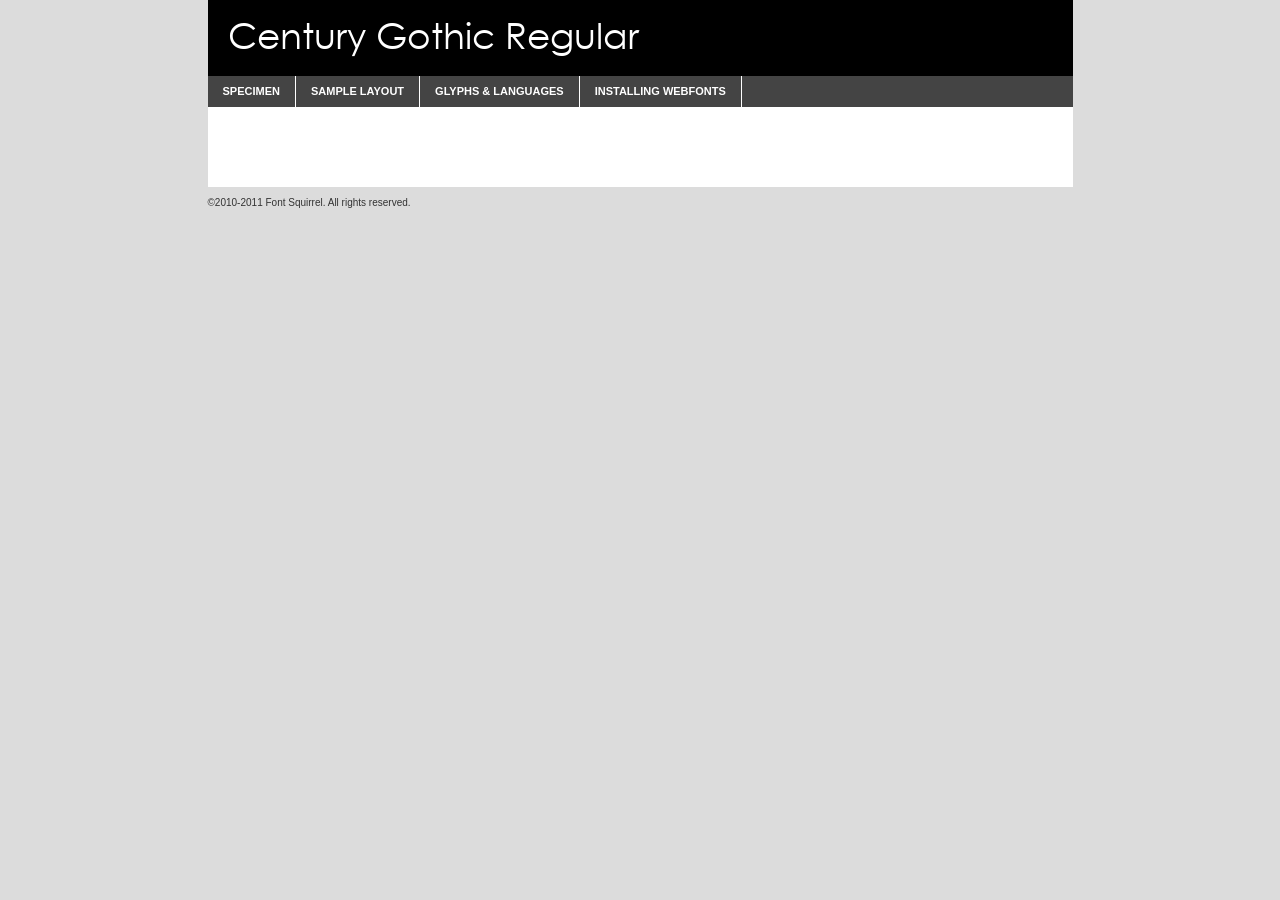
<file: fonts/century_gothic/century_gothic-demo.html>
<!DOCTYPE html PUBLIC "-//W3C//DTD XHTML 1.0 Transitional//EN"
	"http://www.w3.org/TR/xhtml1/DTD/xhtml1-transitional.dtd">

<html xmlns="http://www.w3.org/1999/xhtml" xml:lang="en" lang="en">
<head>
	<meta http-equiv="Content-Type" content="text/html; charset=utf-8" />
	<script src="http://ajax.googleapis.com/ajax/libs/jquery/1.7.2/jquery.min.js" type="text/javascript" charset="utf-8"></script>
	<script src="specimen_files/easytabs.js" type="text/javascript" charset="utf-8"></script>
	<link rel="stylesheet" href="specimen_files/specimen_stylesheet.css" type="text/css" charset="utf-8" />
	<link rel="stylesheet" href="stylesheet.css" type="text/css" charset="utf-8" />

	<style type="text/css">
					body{
				font-family: 'century_gothicregular';
							}
		</style>

	<title>Century Gothic Regular Specimen</title>
	
	
	<script type="text/javascript" charset="utf-8">
		$(document).ready(function() {
			$('#container').easyTabs({defaultContent:1});
		});
	</script>
</head>

<body>
<div id="container">
	<div id="header">
		Century Gothic Regular	</div>
	<ul class="tabs">
		<li><a href="#specimen">Specimen</a></li>
		<li><a href="#layout">Sample Layout</a></li>
				<li><a href="#glyphs">Glyphs &amp; Languages</a></li>
		<li><a href="#installing">Installing Webfonts</a></li>
		
	</ul>
	
	<div id="main_content">

		
			<div id="specimen">
		
				<div class="section">
					<div class="grid12 firstcol">
						<div class="huge">AaBb</div>
					</div>
				</div>
		
				<div class="section">
					<div class="glyph_range">A&#x200B;B&#x200b;C&#x200b;D&#x200b;E&#x200b;F&#x200b;G&#x200b;H&#x200b;I&#x200b;J&#x200b;K&#x200b;L&#x200b;M&#x200b;N&#x200b;O&#x200b;P&#x200b;Q&#x200b;R&#x200b;S&#x200b;T&#x200b;U&#x200b;V&#x200b;W&#x200b;X&#x200b;Y&#x200b;Z&#x200b;a&#x200b;b&#x200b;c&#x200b;d&#x200b;e&#x200b;f&#x200b;g&#x200b;h&#x200b;i&#x200b;j&#x200b;k&#x200b;l&#x200b;m&#x200b;n&#x200b;o&#x200b;p&#x200b;q&#x200b;r&#x200b;s&#x200b;t&#x200b;u&#x200b;v&#x200b;w&#x200b;x&#x200b;y&#x200b;z&#x200b;1&#x200b;2&#x200b;3&#x200b;4&#x200b;5&#x200b;6&#x200b;7&#x200b;8&#x200b;9&#x200b;0&#x200b;&amp;&#x200b;.&#x200b;,&#x200b;?&#x200b;!&#x200b;&#64;&#x200b;(&#x200b;)&#x200b;#&#x200b;$&#x200b;%&#x200b;*&#x200b;+&#x200b;-&#x200b;=&#x200b;:&#x200b;;</div>
				</div>
				<div class="section">
					<div class="grid12 firstcol">
						<table class="sample_table">
							<tr><td>10</td><td class="size10">abcdefghijklmnopqrstuvwxyzABCDEFGHIJKLMNOPQRSTUVWXYZ0123456789abcdefghijklmnopqrstuvwxyzABCDEFGHIJKLMNOPQRSTUVWXYZ0123456789abcdefghijklmnopqrstuvwxyzABCDEFGHIJKLMNOPQRSTUVWXYZ</td></tr>
							<tr><td>11</td><td class="size11">abcdefghijklmnopqrstuvwxyzABCDEFGHIJKLMNOPQRSTUVWXYZ0123456789abcdefghijklmnopqrstuvwxyzABCDEFGHIJKLMNOPQRSTUVWXYZ0123456789abcdefghijklmnopqrstuvwxyzABCDEFGHIJKLMNOPQRSTUVWXYZ</td></tr>
							<tr><td>12</td><td class="size12">abcdefghijklmnopqrstuvwxyzABCDEFGHIJKLMNOPQRSTUVWXYZ0123456789abcdefghijklmnopqrstuvwxyzABCDEFGHIJKLMNOPQRSTUVWXYZ0123456789abcdefghijklmnopqrstuvwxyzABCDEFGHIJKLMNOPQRSTUVWXYZ</td></tr>
							<tr><td>13</td><td class="size13">abcdefghijklmnopqrstuvwxyzABCDEFGHIJKLMNOPQRSTUVWXYZ0123456789abcdefghijklmnopqrstuvwxyzABCDEFGHIJKLMNOPQRSTUVWXYZ0123456789abcdefghijklmnopqrstuvwxyzABCDEFGHIJKLMNOPQRSTUVWXYZ</td></tr>
							<tr><td>14</td><td class="size14">abcdefghijklmnopqrstuvwxyzABCDEFGHIJKLMNOPQRSTUVWXYZ0123456789abcdefghijklmnopqrstuvwxyzABCDEFGHIJKLMNOPQRSTUVWXYZ0123456789abcdefghijklmnopqrstuvwxyzABCDEFGHIJKLMNOPQRSTUVWXYZ</td></tr>
							<tr><td>16</td><td class="size16">abcdefghijklmnopqrstuvwxyzABCDEFGHIJKLMNOPQRSTUVWXYZ0123456789abcdefghijklmnopqrstuvwxyzABCDEFGHIJKLMNOPQRSTUVWXYZ</td></tr>
							<tr><td>18</td><td class="size18">abcdefghijklmnopqrstuvwxyzABCDEFGHIJKLMNOPQRSTUVWXYZ0123456789abcdefghijklmnopqrstuvwxyzABCDEFGHIJKLMNOPQRSTUVWXYZ</td></tr>
							<tr><td>20</td><td class="size20">abcdefghijklmnopqrstuvwxyzABCDEFGHIJKLMNOPQRSTUVWXYZ0123456789abcdefghijklmnopqrstuvwxyzABCDEFGHIJKLMNOPQRSTUVWXYZ</td></tr>
							<tr><td>24</td><td class="size24">abcdefghijklmnopqrstuvwxyzABCDEFGHIJKLMNOPQRSTUVWXYZ0123456789abcdefghijklmnopqrstuvwxyzABCDEFGHIJKLMNOPQRSTUVWXYZ</td></tr>
							<tr><td>30</td><td class="size30">abcdefghijklmnopqrstuvwxyzABCDEFGHIJKLMNOPQRSTUVWXYZ0123456789abcdefghijklmnopqrstuvwxyzABCDEFGHIJKLMNOPQRSTUVWXYZ</td></tr>
							<tr><td>36</td><td class="size36">abcdefghijklmnopqrstuvwxyzABCDEFGHIJKLMNOPQRSTUVWXYZ0123456789abcdefghijklmnopqrstuvwxyzABCDEFGHIJKLMNOPQRSTUVWXYZ</td></tr>
							<tr><td>48</td><td class="size48">abcdefghijklmnopqrstuvwxyzABCDEFGHIJKLMNOPQRSTUVWXYZ0123456789abcdefghijklmnopqrstuvwxyzABCDEFGHIJKLMNOPQRSTUVWXYZ</td></tr>
							<tr><td>60</td><td class="size60">abcdefghijklmnopqrstuvwxyzABCDEFGHIJKLMNOPQRSTUVWXYZ0123456789abcdefghijklmnopqrstuvwxyzABCDEFGHIJKLMNOPQRSTUVWXYZ</td></tr>
							<tr><td>72</td><td class="size72">abcdefghijklmnopqrstuvwxyzABCDEFGHIJKLMNOPQRSTUVWXYZ0123456789abcdefghijklmnopqrstuvwxyzABCDEFGHIJKLMNOPQRSTUVWXYZ</td></tr>
							<tr><td>90</td><td class="size90">abcdefghijklmnopqrstuvwxyzABCDEFGHIJKLMNOPQRSTUVWXYZ0123456789abcdefghijklmnopqrstuvwxyzABCDEFGHIJKLMNOPQRSTUVWXYZ</td></tr>
						</table>
				
					</div>
			
				</div>
		
		
		
								<div class="section" id="bodycomparison">


										<div id="xheight">
				<div class="fontbody">&#x25FC;&#x25FC;&#x25FC;&#x25FC;&#x25FC;&#x25FC;&#x25FC;&#x25FC;&#x25FC;&#x25FC;&#x25FC;&#x25FC;&#x25FC;&#x25FC;&#x25FC;&#x25FC;&#x25FC;&#x25FC;&#x25FC;&#x25FC;&#x25FC;&#x25FC;&#x25FC;&#x25FC;&#x25FC;&#x25FC;&#x25FC;&#x25FC;&#x25FC;&#x25FC;&#x25FC;&#x25FC;&#x25FC;&#x25FC;&#x25FC;&#x25FC;&#x25FC;&#x25FC;&#x25FC;&#x25FC;&#x25FC;&#x25FC;&#x25FC;&#x25FC;&#x25FC;&#x25FC;&#x25FC;&#x25FC;&#x25FC;&#x25FC;&#x25FC;&#x25FC;&#x25FC;&#x25FC;&#x25FC;&#x25FC;&#x25FC;&#x25FC;&#x25FC;&#x25FC;&#x25FC;&#x25FC;&#x25FC;&#x25FC;&#x25FC;&#x25FC;&#x25FC;&#x25FC;&#x25FC;&#x25FC;&#x25FC;&#x25FC;&#x25FC;&#x25FC;&#x25FC;&#x25FC;&#x25FC;&#x25FC;&#x25FC;&#x25FC;&#x25FC;&#x25FC;&#x25FC;&#x25FC;&#x25FC;&#x25FC;&#x25FC;&#x25FC;&#x25FC;&#x25FC;&#x25FC;&#x25FC;&#x25FC;&#x25FC;&#x25FC;&#x25FC;&#x25FC;&#x25FC;&#x25FC;body</div><div class="arialbody">body</div><div class="verdanabody">body</div><div class="georgiabody">body</div></div>
										<div class="fontbody" style="z-index:1">
											body<span>Century Gothic Regular</span>
										</div>
										<div class="arialbody" style="z-index:1">
											body<span>Arial</span>
										</div>
										<div class="verdanabody" style="z-index:1">
											body<span>Verdana</span>
										</div>
										<div class="georgiabody" style="z-index:1">
											body<span>Georgia</span>
										</div>



								</div>
		
		
				<div class="section psample psample_row1" id="">
					
					<div class="grid2 firstcol">
						<p class="size10"><span>10.</span>Aenean lacinia bibendum nulla sed consectetur. Fusce dapibus, tellus ac cursus commodo, tortor mauris condimentum nibh, ut fermentum massa justo sit amet risus. Nullam id dolor id nibh ultricies vehicula ut id elit. Cum sociis natoque penatibus et magnis dis parturient montes, nascetur ridiculus mus. Nulla vitae elit libero, a pharetra augue.</p>
			
					</div>
					<div class="grid3">
						<p class="size11"><span>11.</span>Aenean lacinia bibendum nulla sed consectetur. Fusce dapibus, tellus ac cursus commodo, tortor mauris condimentum nibh, ut fermentum massa justo sit amet risus. Nullam id dolor id nibh ultricies vehicula ut id elit. Cum sociis natoque penatibus et magnis dis parturient montes, nascetur ridiculus mus. Nulla vitae elit libero, a pharetra augue.</p>
			
					</div>
					<div class="grid3">
						<p class="size12"><span>12.</span>Aenean lacinia bibendum nulla sed consectetur. Fusce dapibus, tellus ac cursus commodo, tortor mauris condimentum nibh, ut fermentum massa justo sit amet risus. Nullam id dolor id nibh ultricies vehicula ut id elit. Cum sociis natoque penatibus et magnis dis parturient montes, nascetur ridiculus mus. Nulla vitae elit libero, a pharetra augue.</p>
			
					</div>
					<div class="grid4">
						<p class="size13"><span>13.</span>Aenean lacinia bibendum nulla sed consectetur. Fusce dapibus, tellus ac cursus commodo, tortor mauris condimentum nibh, ut fermentum massa justo sit amet risus. Nullam id dolor id nibh ultricies vehicula ut id elit. Cum sociis natoque penatibus et magnis dis parturient montes, nascetur ridiculus mus. Nulla vitae elit libero, a pharetra augue.</p>
			
					</div>
					<div class="white_blend"></div>
					
				</div>
				<div class="section psample psample_row2" id="">
					<div class="grid3 firstcol">
						<p class="size14"><span>14.</span>Aenean lacinia bibendum nulla sed consectetur. Fusce dapibus, tellus ac cursus commodo, tortor mauris condimentum nibh, ut fermentum massa justo sit amet risus. Nullam id dolor id nibh ultricies vehicula ut id elit. Cum sociis natoque penatibus et magnis dis parturient montes, nascetur ridiculus mus. Nulla vitae elit libero, a pharetra augue.</p>
			
					</div>
					<div class="grid4">
						<p class="size16"><span>16.</span>Aenean lacinia bibendum nulla sed consectetur. Fusce dapibus, tellus ac cursus commodo, tortor mauris condimentum nibh, ut fermentum massa justo sit amet risus. Nullam id dolor id nibh ultricies vehicula ut id elit. Cum sociis natoque penatibus et magnis dis parturient montes, nascetur ridiculus mus. Nulla vitae elit libero, a pharetra augue.</p>
			
					</div>
					<div class="grid5">
						<p class="size18"><span>18.</span>Aenean lacinia bibendum nulla sed consectetur. Fusce dapibus, tellus ac cursus commodo, tortor mauris condimentum nibh, ut fermentum massa justo sit amet risus. Nullam id dolor id nibh ultricies vehicula ut id elit. Cum sociis natoque penatibus et magnis dis parturient montes, nascetur ridiculus mus. Nulla vitae elit libero, a pharetra augue.</p>
			
					</div>

					<div class="white_blend"></div>

				</div>
				
				<div class="section psample psample_row3" id="">
					<div class="grid5 firstcol">
						<p class="size20"><span>20.</span>Aenean lacinia bibendum nulla sed consectetur. Fusce dapibus, tellus ac cursus commodo, tortor mauris condimentum nibh, ut fermentum massa justo sit amet risus. Nullam id dolor id nibh ultricies vehicula ut id elit. Cum sociis natoque penatibus et magnis dis parturient montes, nascetur ridiculus mus. Nulla vitae elit libero, a pharetra augue.</p>
					</div>
					<div class="grid7">
						<p class="size24"><span>24.</span>Aenean lacinia bibendum nulla sed consectetur. Fusce dapibus, tellus ac cursus commodo, tortor mauris condimentum nibh, ut fermentum massa justo sit amet risus. Nullam id dolor id nibh ultricies vehicula ut id elit. Cum sociis natoque penatibus et magnis dis parturient montes, nascetur ridiculus mus. Nulla vitae elit libero, a pharetra augue.</p>
					</div>
					
					<div class="white_blend"></div>
					
				</div>
				
				<div class="section psample psample_row4" id="">
					<div class="grid12 firstcol">
						<p class="size30"><span>30.</span>Aenean lacinia bibendum nulla sed consectetur. Fusce dapibus, tellus ac cursus commodo, tortor mauris condimentum nibh, ut fermentum massa justo sit amet risus. Nullam id dolor id nibh ultricies vehicula ut id elit. Cum sociis natoque penatibus et magnis dis parturient montes, nascetur ridiculus mus. Nulla vitae elit libero, a pharetra augue.</p>
					</div>
					<div class="white_blend"></div>
					
				</div>
				
				
				
				<div class="section psample psample_row1 fullreverse">
					<div class="grid2 firstcol">
						<p class="size10"><span>10.</span>Aenean lacinia bibendum nulla sed consectetur. Fusce dapibus, tellus ac cursus commodo, tortor mauris condimentum nibh, ut fermentum massa justo sit amet risus. Nullam id dolor id nibh ultricies vehicula ut id elit. Cum sociis natoque penatibus et magnis dis parturient montes, nascetur ridiculus mus. Nulla vitae elit libero, a pharetra augue.</p>
			
					</div>
					<div class="grid3">
						<p class="size11"><span>11.</span>Aenean lacinia bibendum nulla sed consectetur. Fusce dapibus, tellus ac cursus commodo, tortor mauris condimentum nibh, ut fermentum massa justo sit amet risus. Nullam id dolor id nibh ultricies vehicula ut id elit. Cum sociis natoque penatibus et magnis dis parturient montes, nascetur ridiculus mus. Nulla vitae elit libero, a pharetra augue.</p>
			
					</div>
					<div class="grid3">
						<p class="size12"><span>12.</span>Aenean lacinia bibendum nulla sed consectetur. Fusce dapibus, tellus ac cursus commodo, tortor mauris condimentum nibh, ut fermentum massa justo sit amet risus. Nullam id dolor id nibh ultricies vehicula ut id elit. Cum sociis natoque penatibus et magnis dis parturient montes, nascetur ridiculus mus. Nulla vitae elit libero, a pharetra augue.</p>
			
					</div>
					<div class="grid4">
						<p class="size13"><span>13.</span>Aenean lacinia bibendum nulla sed consectetur. Fusce dapibus, tellus ac cursus commodo, tortor mauris condimentum nibh, ut fermentum massa justo sit amet risus. Nullam id dolor id nibh ultricies vehicula ut id elit. Cum sociis natoque penatibus et magnis dis parturient montes, nascetur ridiculus mus. Nulla vitae elit libero, a pharetra augue.</p>
			
					</div>
					<div class="black_blend"></div>
					
				</div>
				
				<div class="section psample psample_row2 fullreverse">
					<div class="grid3 firstcol">
						<p class="size14"><span>14.</span>Aenean lacinia bibendum nulla sed consectetur. Fusce dapibus, tellus ac cursus commodo, tortor mauris condimentum nibh, ut fermentum massa justo sit amet risus. Nullam id dolor id nibh ultricies vehicula ut id elit. Cum sociis natoque penatibus et magnis dis parturient montes, nascetur ridiculus mus. Nulla vitae elit libero, a pharetra augue.</p>
			
					</div>
					<div class="grid4">
						<p class="size16"><span>16.</span>Aenean lacinia bibendum nulla sed consectetur. Fusce dapibus, tellus ac cursus commodo, tortor mauris condimentum nibh, ut fermentum massa justo sit amet risus. Nullam id dolor id nibh ultricies vehicula ut id elit. Cum sociis natoque penatibus et magnis dis parturient montes, nascetur ridiculus mus. Nulla vitae elit libero, a pharetra augue.</p>
			
					</div>
					<div class="grid5">
						<p class="size18"><span>18.</span>Aenean lacinia bibendum nulla sed consectetur. Fusce dapibus, tellus ac cursus commodo, tortor mauris condimentum nibh, ut fermentum massa justo sit amet risus. Nullam id dolor id nibh ultricies vehicula ut id elit. Cum sociis natoque penatibus et magnis dis parturient montes, nascetur ridiculus mus. Nulla vitae elit libero, a pharetra augue.</p>
			
					</div>
					<div class="black_blend"></div>

				</div>
				
				<div class="section psample fullreverse psample_row3" id="">
					<div class="grid5 firstcol">
						<p class="size20"><span>20.</span>Aenean lacinia bibendum nulla sed consectetur. Fusce dapibus, tellus ac cursus commodo, tortor mauris condimentum nibh, ut fermentum massa justo sit amet risus. Nullam id dolor id nibh ultricies vehicula ut id elit. Cum sociis natoque penatibus et magnis dis parturient montes, nascetur ridiculus mus. Nulla vitae elit libero, a pharetra augue.</p>
					</div>
					<div class="grid7">
						<p class="size24"><span>24.</span>Aenean lacinia bibendum nulla sed consectetur. Fusce dapibus, tellus ac cursus commodo, tortor mauris condimentum nibh, ut fermentum massa justo sit amet risus. Nullam id dolor id nibh ultricies vehicula ut id elit. Cum sociis natoque penatibus et magnis dis parturient montes, nascetur ridiculus mus. Nulla vitae elit libero, a pharetra augue.</p>
					</div>
					
					<div class="black_blend"></div>
					
				</div>
				
				<div class="section psample fullreverse psample_row4" id="" style="border-bottom: 20px #000 solid;">
					<div class="grid12 firstcol">
						<p class="size30"><span>30.</span>Aenean lacinia bibendum nulla sed consectetur. Fusce dapibus, tellus ac cursus commodo, tortor mauris condimentum nibh, ut fermentum massa justo sit amet risus. Nullam id dolor id nibh ultricies vehicula ut id elit. Cum sociis natoque penatibus et magnis dis parturient montes, nascetur ridiculus mus. Nulla vitae elit libero, a pharetra augue.</p>
					</div>
					<div class="black_blend"></div>
					
				</div>
				
				
				
				
			</div>
			
			<div id="layout">
				
				<div class="section">
					
					<div class="grid12 firstcol">
						<h1>Lorem Ipsum Dolor</h1>
						<h2>Etiam porta sem malesuada magna mollis euismod</h2>
						
						<p class="byline">By <a href="#link">Aenean Lacinia</a></p>
					</div>
				</div>
				<div class="section">
					<div class="grid8 firstcol">
						<p class="large">Donec sed odio dui. Morbi leo risus, porta ac consectetur ac, vestibulum at eros. Fusce dapibus, tellus ac cursus commodo, tortor mauris condimentum nibh, ut fermentum massa justo sit amet risus. </p>

						
						<h3>Pellentesque ornare sem</h3>

						<p>Maecenas sed diam eget risus varius blandit sit amet non magna. Maecenas faucibus mollis interdum. Donec ullamcorper nulla non metus auctor fringilla. Nullam id dolor id nibh ultricies vehicula ut id elit. Nullam id dolor id nibh ultricies vehicula ut id elit. </p>

						<p>Aenean eu leo quam. Pellentesque ornare sem lacinia quam venenatis vestibulum. Lorem ipsum dolor sit amet, consectetur adipiscing elit. Cum sociis natoque penatibus et magnis dis parturient montes, nascetur ridiculus mus. </p>

						<p>Nulla vitae elit libero, a pharetra augue. Praesent commodo cursus magna, vel scelerisque nisl consectetur et. Aenean lacinia bibendum nulla sed consectetur. </p>

						<p>Nullam quis risus eget urna mollis ornare vel eu leo. Nullam quis risus eget urna mollis ornare vel eu leo. Maecenas sed diam eget risus varius blandit sit amet non magna. Donec ullamcorper nulla non metus auctor fringilla. </p>

						<h3>Cras mattis consectetur</h3>

						<p>Aenean eu leo quam. Pellentesque ornare sem lacinia quam venenatis vestibulum. Aenean lacinia bibendum nulla sed consectetur. Integer posuere erat a ante venenatis dapibus posuere velit aliquet. Cras mattis consectetur purus sit amet fermentum. </p>

						<p>Nullam id dolor id nibh ultricies vehicula ut id elit. Nullam quis risus eget urna mollis ornare vel eu leo. Cras mattis consectetur purus sit amet fermentum.</p>
					</div>
					
					<div class="grid4 sidebar">
						
						<div class="box reverse">
							<p class="last">Nullam quis risus eget urna mollis ornare vel eu leo. Donec ullamcorper nulla non metus auctor fringilla. Cras mattis consectetur purus sit amet fermentum. Sed posuere consectetur est at lobortis. Lorem ipsum dolor sit amet, consectetur adipiscing elit. </p>
						</div>
						
						<p class="caption">Maecenas sed diam eget risus varius.</p>

						<p>Vestibulum id ligula porta felis euismod semper. Integer posuere erat a ante venenatis dapibus posuere velit aliquet. Vestibulum id ligula porta felis euismod semper. Sed posuere consectetur est at lobortis. Maecenas sed diam eget risus varius blandit sit amet non magna. Fusce dapibus, tellus ac cursus commodo, tortor mauris condimentum nibh, ut fermentum massa justo sit amet risus. </p>

					

						<p>Duis mollis, est non commodo luctus, nisi erat porttitor ligula, eget lacinia odio sem nec elit. Aenean lacinia bibendum nulla sed consectetur. Vivamus sagittis lacus vel augue laoreet rutrum faucibus dolor auctor. Aenean lacinia bibendum nulla sed consectetur. Nullam quis risus eget urna mollis ornare vel eu leo. </p>

						<p>Praesent commodo cursus magna, vel scelerisque nisl consectetur et. Donec ullamcorper nulla non metus auctor fringilla. Maecenas faucibus mollis interdum. Fusce dapibus, tellus ac cursus commodo, tortor mauris condimentum nibh, ut fermentum massa justo sit amet risus. </p>

					</div>
				</div>
				
			</div>


			



		<div id="glyphs">
			<div class="section">
				<div class="grid12 firstcol">
			
				<h1>Language Support</h1>
				<p>The subset of Century Gothic Regular in this kit supports the following languages:<br />
			
					Albanian, Basque, Breton, Chamorro, Danish, Dutch, English, Faroese, Finnish, French, Frisian, Galician, German, Icelandic, Italian, Malagasy, Norwegian, Portuguese, Spanish, Swedish				</p>
				<h1>Glyph Chart</h1>
				<p>The subset of Century Gothic Regular in this kit includes all the glyphs listed below. Unicode entities are included above each glyph to help you insert individual characters into your layout.</p>
				<div id="glyph_chart">
			
																														 <div><p>&amp;#13;</p>&#13;</div>
																				 <div><p>&amp;#32;</p>&#32;</div>
																				 <div><p>&amp;#33;</p>&#33;</div>
																				 <div><p>&amp;#34;</p>&#34;</div>
																				 <div><p>&amp;#35;</p>&#35;</div>
																				 <div><p>&amp;#36;</p>&#36;</div>
																				 <div><p>&amp;#37;</p>&#37;</div>
																				 <div><p>&amp;#38;</p>&#38;</div>
																				 <div><p>&amp;#39;</p>&#39;</div>
																				 <div><p>&amp;#40;</p>&#40;</div>
																				 <div><p>&amp;#41;</p>&#41;</div>
																				 <div><p>&amp;#42;</p>&#42;</div>
																				 <div><p>&amp;#43;</p>&#43;</div>
																				 <div><p>&amp;#44;</p>&#44;</div>
																				 <div><p>&amp;#45;</p>&#45;</div>
																				 <div><p>&amp;#46;</p>&#46;</div>
																				 <div><p>&amp;#47;</p>&#47;</div>
																				 <div><p>&amp;#48;</p>&#48;</div>
																				 <div><p>&amp;#49;</p>&#49;</div>
																				 <div><p>&amp;#50;</p>&#50;</div>
																				 <div><p>&amp;#51;</p>&#51;</div>
																				 <div><p>&amp;#52;</p>&#52;</div>
																				 <div><p>&amp;#53;</p>&#53;</div>
																				 <div><p>&amp;#54;</p>&#54;</div>
																				 <div><p>&amp;#55;</p>&#55;</div>
																				 <div><p>&amp;#56;</p>&#56;</div>
																				 <div><p>&amp;#57;</p>&#57;</div>
																				 <div><p>&amp;#58;</p>&#58;</div>
																				 <div><p>&amp;#59;</p>&#59;</div>
																				 <div><p>&amp;#60;</p>&#60;</div>
																				 <div><p>&amp;#61;</p>&#61;</div>
																				 <div><p>&amp;#62;</p>&#62;</div>
																				 <div><p>&amp;#63;</p>&#63;</div>
																				 <div><p>&amp;#64;</p>&#64;</div>
																				 <div><p>&amp;#65;</p>&#65;</div>
																				 <div><p>&amp;#66;</p>&#66;</div>
																				 <div><p>&amp;#67;</p>&#67;</div>
																				 <div><p>&amp;#68;</p>&#68;</div>
																				 <div><p>&amp;#69;</p>&#69;</div>
																				 <div><p>&amp;#70;</p>&#70;</div>
																				 <div><p>&amp;#71;</p>&#71;</div>
																				 <div><p>&amp;#72;</p>&#72;</div>
																				 <div><p>&amp;#73;</p>&#73;</div>
																				 <div><p>&amp;#74;</p>&#74;</div>
																				 <div><p>&amp;#75;</p>&#75;</div>
																				 <div><p>&amp;#76;</p>&#76;</div>
																				 <div><p>&amp;#77;</p>&#77;</div>
																				 <div><p>&amp;#78;</p>&#78;</div>
																				 <div><p>&amp;#79;</p>&#79;</div>
																				 <div><p>&amp;#80;</p>&#80;</div>
																				 <div><p>&amp;#81;</p>&#81;</div>
																				 <div><p>&amp;#82;</p>&#82;</div>
																				 <div><p>&amp;#83;</p>&#83;</div>
																				 <div><p>&amp;#84;</p>&#84;</div>
																				 <div><p>&amp;#85;</p>&#85;</div>
																				 <div><p>&amp;#86;</p>&#86;</div>
																				 <div><p>&amp;#87;</p>&#87;</div>
																				 <div><p>&amp;#88;</p>&#88;</div>
																				 <div><p>&amp;#89;</p>&#89;</div>
																				 <div><p>&amp;#90;</p>&#90;</div>
																				 <div><p>&amp;#91;</p>&#91;</div>
																				 <div><p>&amp;#92;</p>&#92;</div>
																				 <div><p>&amp;#93;</p>&#93;</div>
																				 <div><p>&amp;#94;</p>&#94;</div>
																				 <div><p>&amp;#95;</p>&#95;</div>
																				 <div><p>&amp;#96;</p>&#96;</div>
																				 <div><p>&amp;#97;</p>&#97;</div>
																				 <div><p>&amp;#98;</p>&#98;</div>
																				 <div><p>&amp;#99;</p>&#99;</div>
																				 <div><p>&amp;#100;</p>&#100;</div>
																				 <div><p>&amp;#101;</p>&#101;</div>
																				 <div><p>&amp;#102;</p>&#102;</div>
																				 <div><p>&amp;#103;</p>&#103;</div>
																				 <div><p>&amp;#104;</p>&#104;</div>
																				 <div><p>&amp;#105;</p>&#105;</div>
																				 <div><p>&amp;#106;</p>&#106;</div>
																				 <div><p>&amp;#107;</p>&#107;</div>
																				 <div><p>&amp;#108;</p>&#108;</div>
																				 <div><p>&amp;#109;</p>&#109;</div>
																				 <div><p>&amp;#110;</p>&#110;</div>
																				 <div><p>&amp;#111;</p>&#111;</div>
																				 <div><p>&amp;#112;</p>&#112;</div>
																				 <div><p>&amp;#113;</p>&#113;</div>
																				 <div><p>&amp;#114;</p>&#114;</div>
																				 <div><p>&amp;#115;</p>&#115;</div>
																				 <div><p>&amp;#116;</p>&#116;</div>
																				 <div><p>&amp;#117;</p>&#117;</div>
																				 <div><p>&amp;#118;</p>&#118;</div>
																				 <div><p>&amp;#119;</p>&#119;</div>
																				 <div><p>&amp;#120;</p>&#120;</div>
																				 <div><p>&amp;#121;</p>&#121;</div>
																				 <div><p>&amp;#122;</p>&#122;</div>
																				 <div><p>&amp;#123;</p>&#123;</div>
																				 <div><p>&amp;#124;</p>&#124;</div>
																				 <div><p>&amp;#125;</p>&#125;</div>
																				 <div><p>&amp;#126;</p>&#126;</div>
																				 <div><p>&amp;#160;</p>&#160;</div>
																				 <div><p>&amp;#161;</p>&#161;</div>
																				 <div><p>&amp;#162;</p>&#162;</div>
																				 <div><p>&amp;#163;</p>&#163;</div>
																				 <div><p>&amp;#164;</p>&#164;</div>
																				 <div><p>&amp;#165;</p>&#165;</div>
																				 <div><p>&amp;#166;</p>&#166;</div>
																				 <div><p>&amp;#167;</p>&#167;</div>
																				 <div><p>&amp;#168;</p>&#168;</div>
																				 <div><p>&amp;#169;</p>&#169;</div>
																				 <div><p>&amp;#170;</p>&#170;</div>
																				 <div><p>&amp;#171;</p>&#171;</div>
																				 <div><p>&amp;#172;</p>&#172;</div>
																				 <div><p>&amp;#173;</p>&#173;</div>
																				 <div><p>&amp;#174;</p>&#174;</div>
																				 <div><p>&amp;#176;</p>&#176;</div>
																				 <div><p>&amp;#177;</p>&#177;</div>
																				 <div><p>&amp;#178;</p>&#178;</div>
																				 <div><p>&amp;#179;</p>&#179;</div>
																				 <div><p>&amp;#180;</p>&#180;</div>
																				 <div><p>&amp;#181;</p>&#181;</div>
																				 <div><p>&amp;#182;</p>&#182;</div>
																				 <div><p>&amp;#184;</p>&#184;</div>
																				 <div><p>&amp;#185;</p>&#185;</div>
																				 <div><p>&amp;#186;</p>&#186;</div>
																				 <div><p>&amp;#187;</p>&#187;</div>
																				 <div><p>&amp;#188;</p>&#188;</div>
																				 <div><p>&amp;#189;</p>&#189;</div>
																				 <div><p>&amp;#190;</p>&#190;</div>
																				 <div><p>&amp;#191;</p>&#191;</div>
																				 <div><p>&amp;#192;</p>&#192;</div>
																				 <div><p>&amp;#193;</p>&#193;</div>
																				 <div><p>&amp;#194;</p>&#194;</div>
																				 <div><p>&amp;#195;</p>&#195;</div>
																				 <div><p>&amp;#196;</p>&#196;</div>
																				 <div><p>&amp;#197;</p>&#197;</div>
																				 <div><p>&amp;#198;</p>&#198;</div>
																				 <div><p>&amp;#199;</p>&#199;</div>
																				 <div><p>&amp;#200;</p>&#200;</div>
																				 <div><p>&amp;#201;</p>&#201;</div>
																				 <div><p>&amp;#202;</p>&#202;</div>
																				 <div><p>&amp;#203;</p>&#203;</div>
																				 <div><p>&amp;#204;</p>&#204;</div>
																				 <div><p>&amp;#205;</p>&#205;</div>
																				 <div><p>&amp;#206;</p>&#206;</div>
																				 <div><p>&amp;#207;</p>&#207;</div>
																				 <div><p>&amp;#208;</p>&#208;</div>
																				 <div><p>&amp;#209;</p>&#209;</div>
																				 <div><p>&amp;#210;</p>&#210;</div>
																				 <div><p>&amp;#211;</p>&#211;</div>
																				 <div><p>&amp;#212;</p>&#212;</div>
																				 <div><p>&amp;#213;</p>&#213;</div>
																				 <div><p>&amp;#214;</p>&#214;</div>
																				 <div><p>&amp;#215;</p>&#215;</div>
																				 <div><p>&amp;#216;</p>&#216;</div>
																				 <div><p>&amp;#217;</p>&#217;</div>
																				 <div><p>&amp;#218;</p>&#218;</div>
																				 <div><p>&amp;#219;</p>&#219;</div>
																				 <div><p>&amp;#220;</p>&#220;</div>
																				 <div><p>&amp;#221;</p>&#221;</div>
																				 <div><p>&amp;#222;</p>&#222;</div>
																				 <div><p>&amp;#223;</p>&#223;</div>
																				 <div><p>&amp;#224;</p>&#224;</div>
																				 <div><p>&amp;#225;</p>&#225;</div>
																				 <div><p>&amp;#226;</p>&#226;</div>
																				 <div><p>&amp;#227;</p>&#227;</div>
																				 <div><p>&amp;#228;</p>&#228;</div>
																				 <div><p>&amp;#229;</p>&#229;</div>
																				 <div><p>&amp;#230;</p>&#230;</div>
																				 <div><p>&amp;#231;</p>&#231;</div>
																				 <div><p>&amp;#232;</p>&#232;</div>
																				 <div><p>&amp;#233;</p>&#233;</div>
																				 <div><p>&amp;#234;</p>&#234;</div>
																				 <div><p>&amp;#235;</p>&#235;</div>
																				 <div><p>&amp;#236;</p>&#236;</div>
																				 <div><p>&amp;#237;</p>&#237;</div>
																				 <div><p>&amp;#238;</p>&#238;</div>
																				 <div><p>&amp;#239;</p>&#239;</div>
																				 <div><p>&amp;#240;</p>&#240;</div>
																				 <div><p>&amp;#241;</p>&#241;</div>
																				 <div><p>&amp;#242;</p>&#242;</div>
																				 <div><p>&amp;#243;</p>&#243;</div>
																				 <div><p>&amp;#244;</p>&#244;</div>
																				 <div><p>&amp;#245;</p>&#245;</div>
																				 <div><p>&amp;#246;</p>&#246;</div>
																				 <div><p>&amp;#247;</p>&#247;</div>
																				 <div><p>&amp;#248;</p>&#248;</div>
																				 <div><p>&amp;#249;</p>&#249;</div>
																				 <div><p>&amp;#250;</p>&#250;</div>
																				 <div><p>&amp;#251;</p>&#251;</div>
																				 <div><p>&amp;#252;</p>&#252;</div>
																				 <div><p>&amp;#253;</p>&#253;</div>
																				 <div><p>&amp;#254;</p>&#254;</div>
																				 <div><p>&amp;#255;</p>&#255;</div>
																				 <div><p>&amp;#338;</p>&#338;</div>
																				 <div><p>&amp;#339;</p>&#339;</div>
																				 <div><p>&amp;#376;</p>&#376;</div>
																				 <div><p>&amp;#710;</p>&#710;</div>
																				 <div><p>&amp;#732;</p>&#732;</div>
																				 <div><p>&amp;#8192;</p>&#8192;</div>
																				 <div><p>&amp;#8193;</p>&#8193;</div>
																				 <div><p>&amp;#8194;</p>&#8194;</div>
																				 <div><p>&amp;#8195;</p>&#8195;</div>
																				 <div><p>&amp;#8196;</p>&#8196;</div>
																				 <div><p>&amp;#8197;</p>&#8197;</div>
																				 <div><p>&amp;#8198;</p>&#8198;</div>
																				 <div><p>&amp;#8199;</p>&#8199;</div>
																				 <div><p>&amp;#8200;</p>&#8200;</div>
																				 <div><p>&amp;#8201;</p>&#8201;</div>
																				 <div><p>&amp;#8202;</p>&#8202;</div>
																				 <div><p>&amp;#8208;</p>&#8208;</div>
																				 <div><p>&amp;#8209;</p>&#8209;</div>
																				 <div><p>&amp;#8210;</p>&#8210;</div>
																				 <div><p>&amp;#8211;</p>&#8211;</div>
																				 <div><p>&amp;#8212;</p>&#8212;</div>
																				 <div><p>&amp;#8216;</p>&#8216;</div>
																				 <div><p>&amp;#8217;</p>&#8217;</div>
																				 <div><p>&amp;#8218;</p>&#8218;</div>
																				 <div><p>&amp;#8220;</p>&#8220;</div>
																				 <div><p>&amp;#8221;</p>&#8221;</div>
																				 <div><p>&amp;#8222;</p>&#8222;</div>
																				 <div><p>&amp;#8226;</p>&#8226;</div>
																				 <div><p>&amp;#8230;</p>&#8230;</div>
																				 <div><p>&amp;#8239;</p>&#8239;</div>
																				 <div><p>&amp;#8249;</p>&#8249;</div>
																				 <div><p>&amp;#8250;</p>&#8250;</div>
																				 <div><p>&amp;#8287;</p>&#8287;</div>
																				 <div><p>&amp;#8482;</p>&#8482;</div>
																				 <div><p>&amp;#9724;</p>&#9724;</div>
																												</div>	
				</div>
		
		
			</div>
		</div>
		
		
		<div id="specs">
			
		</div>
	
		<div id="installing">
			<div class="section">
				<div class="grid7 firstcol">
					<h1>Installing Webfonts</h1>
					
					<p>Webfonts are supported by all major browser platforms but not all in the same way. There are currently four different font formats that must be included in order to target all browsers. This includes TTF, WOFF, EOT and SVG.</p>
					
					<h2>1. Upload your webfonts</h2>
					<p>You must upload your webfont kit to your website. They should be in or near the same directory as your CSS files.</p>
					
					<h2>2. Include the webfont stylesheet</h2>
					<p>A special CSS @font-face declaration helps the various browsers select the appropriate font it needs without causing you a bunch of headaches. Learn more about this syntax by reading the <a href="http://www.fontspring.com/blog/further-hardening-of-the-bulletproof-syntax">Fontspring blog post</a> about it. The code for it is as follows:</p>


<code>
@font-face{ 
	font-family: 'MyWebFont';
	src: url('WebFont.eot');
	src: url('WebFont.eot?#iefix') format('embedded-opentype'),
	     url('WebFont.woff') format('woff'),
	     url('WebFont.ttf') format('truetype'),
	     url('WebFont.svg#webfont') format('svg');
}
</code>

	<p>We've already gone ahead and generated the code for you. All you have to do is link to the stylesheet in your HTML, like this:</p>
	<code>&lt;link rel=&quot;stylesheet&quot; href=&quot;stylesheet.css&quot; type=&quot;text/css&quot; charset=&quot;utf-8&quot; /&gt;</code>

					<h2>3. Modify your own stylesheet</h2>
					<p>To take advantage of your new fonts, you must tell your stylesheet to use them. Look at the original @font-face declaration above and find the property called "font-family." The name linked there will be what you use to reference the font. Prepend that webfont name to the font stack in the "font-family" property, inside the selector you want to change. For example:</p>
<code>p { font-family: 'WebFont', Arial, sans-serif; }</code>

<h2>4. Test</h2>
<p>Getting webfonts to work cross-browser <em>can</em> be tricky. Use the information in the sidebar to help you if you find that fonts aren't loading in a particular browser.</p>
				</div>
				
				<div class="grid5 sidebar">
					<div class="box">
						<h2>Troubleshooting<br />Font-Face Problems</h2>
						<p>Having trouble getting your webfonts to load in your new website? Here are some tips to sort out what might be the problem.</p>

						<h3>Fonts not showing in any browser</h3>

						<p>This sounds like you need to work on the plumbing. You either did not upload the fonts to the correct directory, or you did not link the fonts properly in the CSS. If you've confirmed that all this is correct and you still have a problem, take a look at your .htaccess file and see if requests are getting intercepted.</p>

						<h3>Fonts not loading in iPhone or iPad</h3>

						<p>The most common problem here is that you are serving the fonts from an IIS server. IIS refuses to serve files that have unknown MIME types. If that is the case, you must set the MIME type for SVG to "image/svg+xml" in the server settings. Follow these instructions from Microsoft if you need help.</p>

						<h3>Fonts not loading in Firefox</h3>

						<p>The primary reason for this failure? You are still using a version Firefox older than 3.5. So upgrade already! If that isn't it, then you are very likely serving fonts from a different domain. Firefox requires that all font assets be served from the same domain. Lastly it is possible that you need to add WOFF to your list of MIME types (if you are serving via IIS.)</p>

						<h3>Fonts not loading in IE</h3>

						<p>Are you looking at Internet Explorer on an actual Windows machine or are you cheating by using a service like Adobe BrowserLab? Many of these screenshot services do not render @font-face for IE. Best to test it on a real machine.</p>

						<h3>Fonts not loading in IE9</h3>

						<p>IE9, like Firefox, requires that fonts be served from the same domain as the website. Make sure that is the case.</p>
					</div>
				</div>
			</div>
			
		</div>
	
	</div>
	<div id="footer">
		<p>&copy;2010-2011 Font Squirrel. All rights reserved.</p>
	</div>
</div>
</body>
</html>
</file>
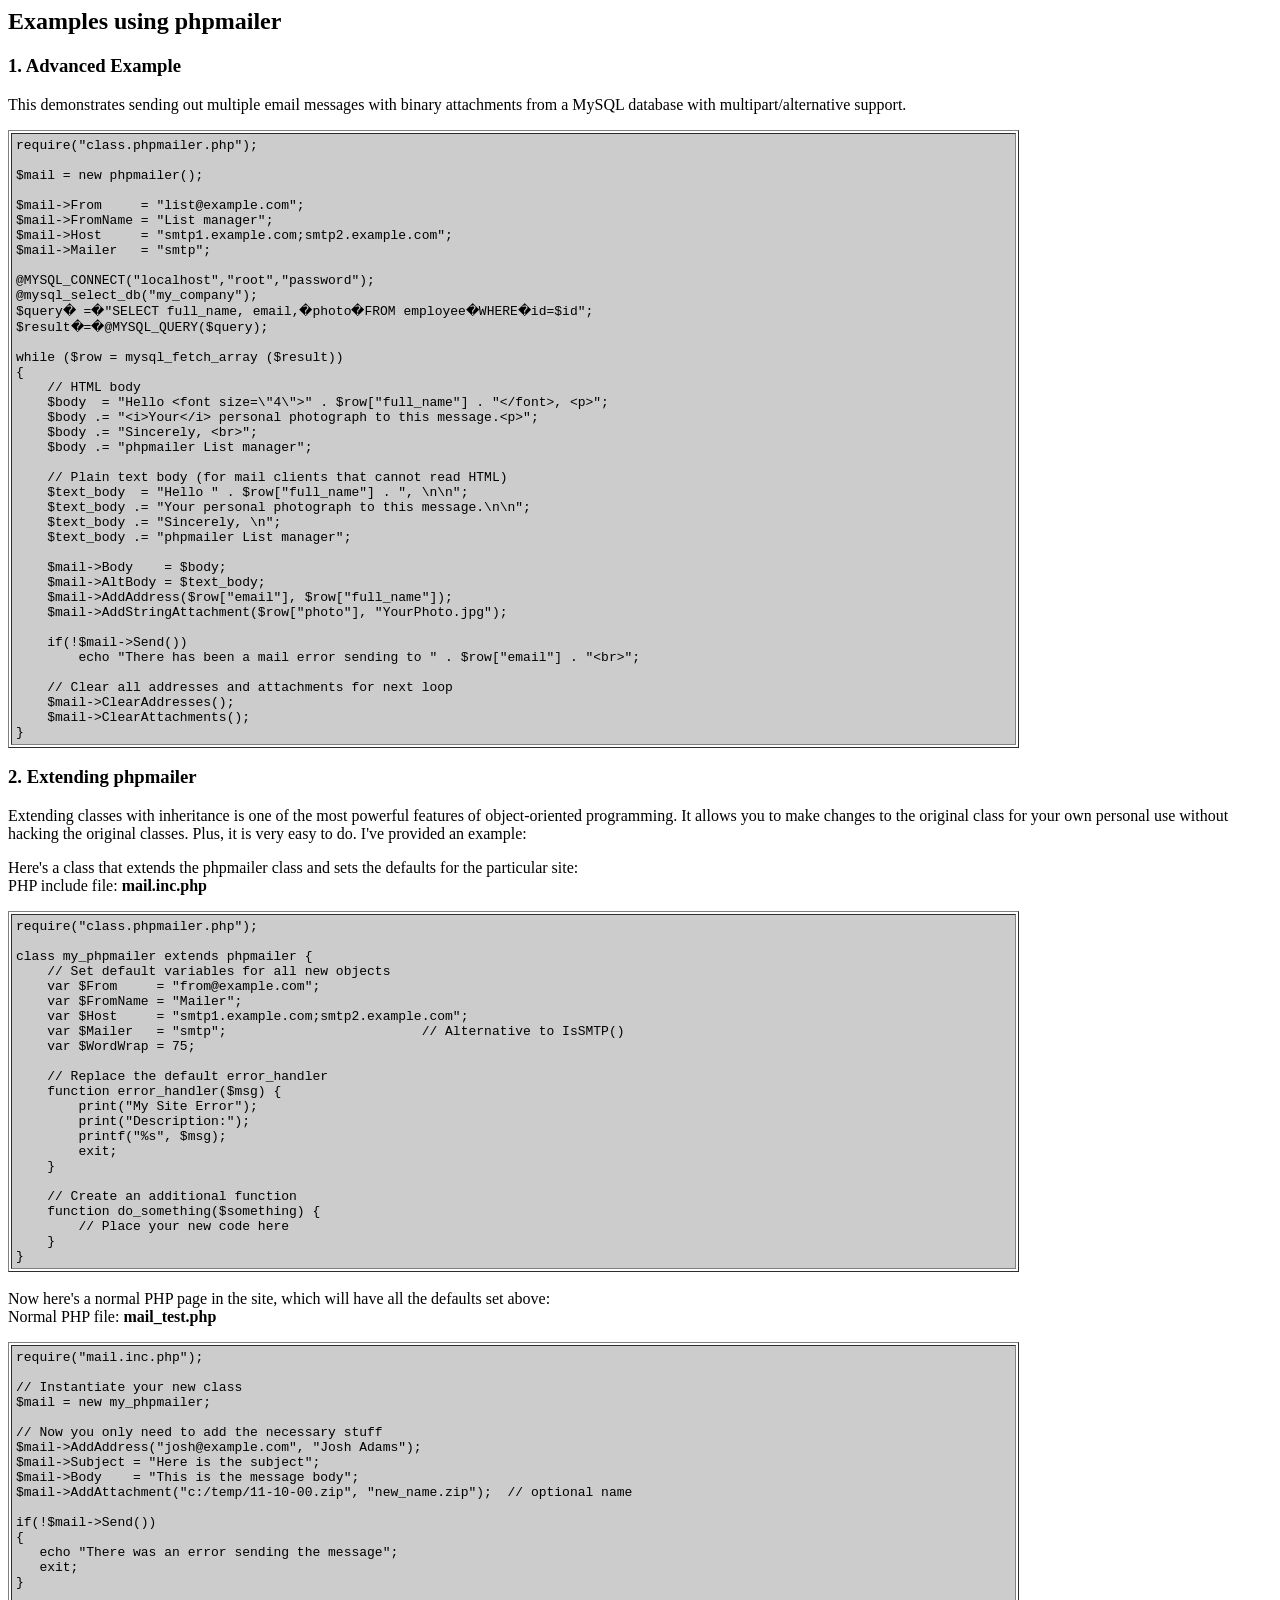
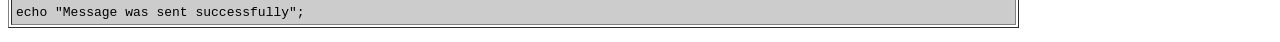
<file: orcamento/phpmailer/docs/extending.html>
<html>
<head>
<title>Examples using phpmailer</title>
</head>

<body bgcolor="#FFFFFF">

<h2>Examples using phpmailer</h2>

<h3>1. Advanced Example</h3>
<p>

This demonstrates sending out multiple email messages with binary attachments
from a MySQL database with multipart/alternative support.<p>
<table cellpadding="4" border="1" width="80%">
<tr>
<td bgcolor="#CCCCCC">
<pre>
require("class.phpmailer.php");

$mail = new phpmailer();

$mail->From     = "list@example.com";
$mail->FromName = "List manager";
$mail->Host     = "smtp1.example.com;smtp2.example.com";
$mail->Mailer   = "smtp";

@MYSQL_CONNECT("localhost","root","password");
@mysql_select_db("my_company");
$query� =�"SELECT full_name, email,�photo�FROM employee�WHERE�id=$id";
$result�=�@MYSQL_QUERY($query);

while ($row = mysql_fetch_array ($result))
{
    // HTML body
    $body  = "Hello &lt;font size=\"4\"&gt;" . $row["full_name"] . "&lt;/font&gt;, &lt;p&gt;";
    $body .= "&lt;i&gt;Your&lt;/i&gt; personal photograph to this message.&lt;p&gt;";
    $body .= "Sincerely, &lt;br&gt;";
    $body .= "phpmailer List manager";

    // Plain text body (for mail clients that cannot read HTML)
    $text_body  = "Hello " . $row["full_name"] . ", \n\n";
    $text_body .= "Your personal photograph to this message.\n\n";
    $text_body .= "Sincerely, \n";
    $text_body .= "phpmailer List manager";

    $mail->Body    = $body;
    $mail->AltBody = $text_body;
    $mail->AddAddress($row["email"], $row["full_name"]);
    $mail->AddStringAttachment($row["photo"], "YourPhoto.jpg");

    if(!$mail->Send())
        echo "There has been a mail error sending to " . $row["email"] . "&lt;br&gt;";

    // Clear all addresses and attachments for next loop
    $mail->ClearAddresses();
    $mail->ClearAttachments();
}
</pre>
</td>
</tr>
</table>
<p>

<h3>2. Extending phpmailer</h3>
<p>

Extending classes with inheritance is one of the most
powerful features of object-oriented
programming.  It allows you to make changes to the
original class for your
own personal use without hacking the original
classes.  Plus, it is very
easy to do. I've provided an example:

<p>
Here's a class that extends the phpmailer class and sets the defaults
for the particular site:<br>
PHP include file: <b>mail.inc.php</b>
<p>

<table cellpadding="4" border="1" width="80%">
<tr>
<td bgcolor="#CCCCCC">
<pre>
require("class.phpmailer.php");

class my_phpmailer extends phpmailer {
    // Set default variables for all new objects
    var $From     = "from@example.com";
    var $FromName = "Mailer";
    var $Host     = "smtp1.example.com;smtp2.example.com";
    var $Mailer   = "smtp";                         // Alternative to IsSMTP()
    var $WordWrap = 75;

    // Replace the default error_handler
    function error_handler($msg) {
        print("My Site Error");
        print("Description:");
        printf("%s", $msg);
        exit;
    }

    // Create an additional function
    function do_something($something) {
        // Place your new code here
    }
}
</td>
</tr>
</table>
<br>

Now here's a normal PHP page in the site, which will have all the defaults set
above:<br>
Normal PHP file: <b>mail_test.php</b>
<p>

<table cellpadding="4" border="1" width="80%">
<tr>
<td bgcolor="#CCCCCC">
<pre>
require("mail.inc.php");

// Instantiate your new class
$mail = new my_phpmailer;

// Now you only need to add the necessary stuff
$mail->AddAddress("josh@example.com", "Josh Adams");
$mail->Subject = "Here is the subject";
$mail->Body    = "This is the message body";
$mail->AddAttachment("c:/temp/11-10-00.zip", "new_name.zip");  // optional name

if(!$mail->Send())
{
   echo "There was an error sending the message";
   exit;
}

echo "Message was sent successfully";
</pre>
</td>
</tr>
</table>
</p>

</body>
</html>
</file>
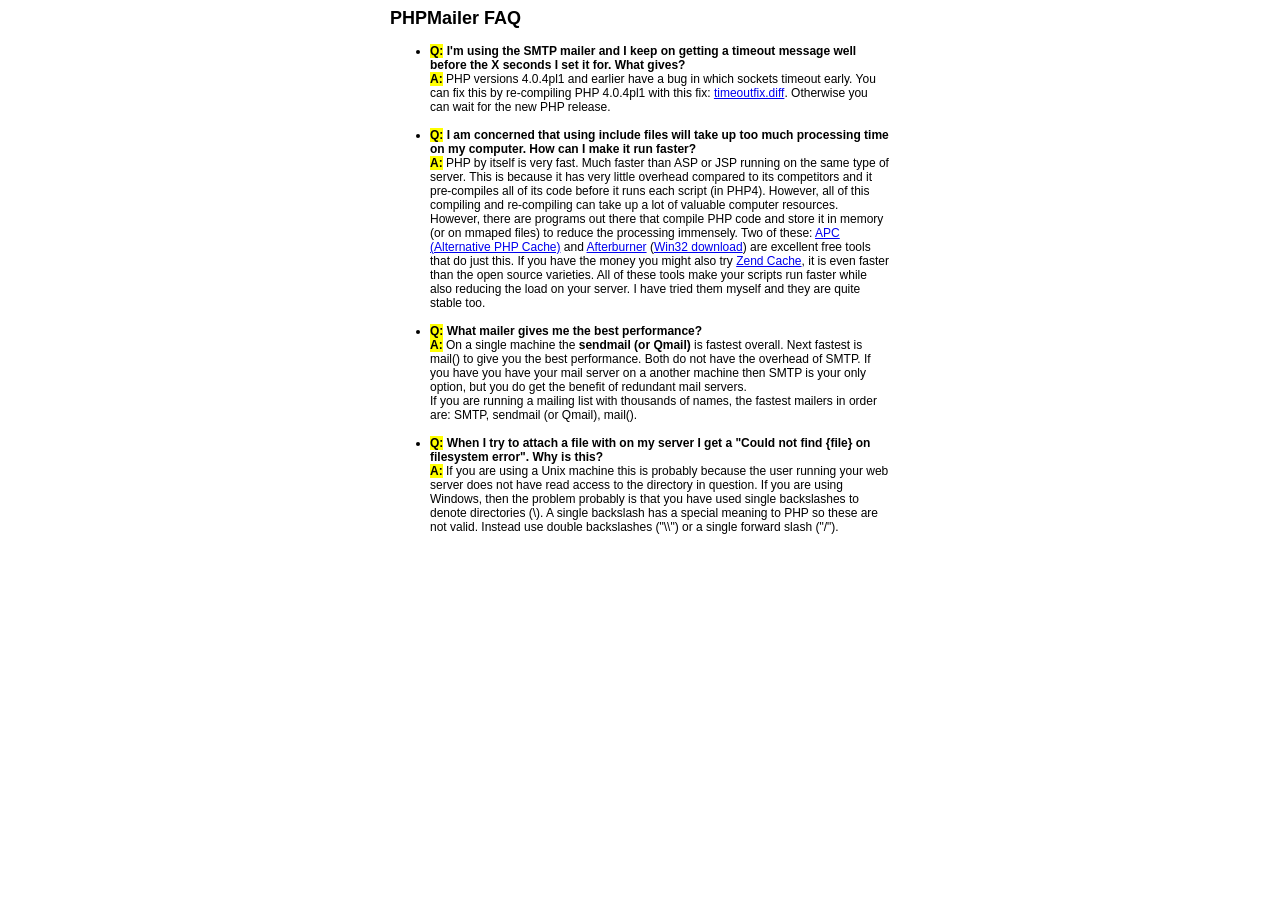
<file: orcamento/phpmailer/docs/faq.html>
﻿<html>
<head>
<title>PHPMailer FAQ</title>
<style>
body, p {
  font-family: Arial, Helvetica, sans-serif;
  font-size: 12px;
}
div.width {
  width: 500px;
  text-align: left;
}
</style>
</head>
<body bgcolor="#FFFFFF">
<center>
<div class="width">
<h2>PHPMailer FAQ</h2>
<ul>

  <li><b style="background-color: #FFFF00">Q:</b> <b>I&#039;m using the SMTP mailer and I keep on getting a timeout message
  well before the X seconds I set it for.  What gives?</b><br />
  <b style="background-color: #FFFF00">A:</b> PHP versions 4.0.4pl1 and earlier have a bug in which sockets timeout
  early.  You can fix this by re-compiling PHP 4.0.4pl1 with this fix:
  <a href="timeoutfix.diff">timeoutfix.diff</a>. Otherwise you can wait for the new PHP release.<br /><br /></li>

  <li><b style="background-color: #FFFF00">Q:</b> <b>I am concerned that using include files will take up too much
  processing time on my computer.  How can I make it run faster?</b><br />
  <b style="background-color: #FFFF00">A:</b>  PHP by itself is very fast.  Much faster than ASP or JSP running on
  the same type of server.  This is because it has very little overhead compared
  to its competitors and it pre-compiles all of
  its code before it runs each script (in PHP4).  However, all of
  this compiling and re-compiling can take up a lot of valuable
  computer resources.  However, there are programs out there that compile
  PHP code and store it in memory (or on mmaped files) to reduce the
  processing immensely.  Two of these: <a href="http://apc.communityconnect.com">APC
  (Alternative PHP Cache)</a> and <a href="http://bwcache.bware.it/index.htm">Afterburner</a>
  (<a href="http://www.mm4.de/php4win/mod_php4_win32/">Win32 download</a>)
  are excellent free tools that do just this.  If you have the money
  you might also try <a href="http://www.zend.com">Zend Cache</a>, it is
  even faster than the open source varieties.  All of these tools make your
  scripts run faster while also reducing the load on your server. I have tried
  them myself and they are quite stable too.<br /><br /></li>

  <li><b style="background-color: #FFFF00">Q:</b> <b>What mailer gives me the best performance?</b><br />
  <b style="background-color: #FFFF00">A:</b> On a single machine the <b>sendmail (or Qmail)</b> is fastest overall.
  Next fastest is mail() to give you the best performance. Both do not have the overhead of SMTP.
  If you have you have your mail server on a another machine then
  SMTP is your only option, but you do get the benefit of redundant mail servers.<br />
  If you are running a mailing list with thousands of names, the fastest mailers in order are: SMTP, sendmail (or Qmail), mail().<br /><br /></li>

  <li><b style="background-color: #FFFF00">Q:</b> <b>When I try to attach a file with on my server I get a
  "Could not find {file} on filesystem error".  Why is this?</b><br />
  <b style="background-color: #FFFF00">A:</b> If you are using a Unix machine this is probably because the user
  running your web server does not have read access to the directory in question.  If you are using Windows,
  then the problem probably is that you have used single backslashes to denote directories (\).
  A single backslash has a special meaning to PHP so these are not
  valid.  Instead use double backslashes ("\\") or a single forward
  slash ("/").<br /><br /></li>

</ul>

</div>
</center>

</body>
</html>
</file>
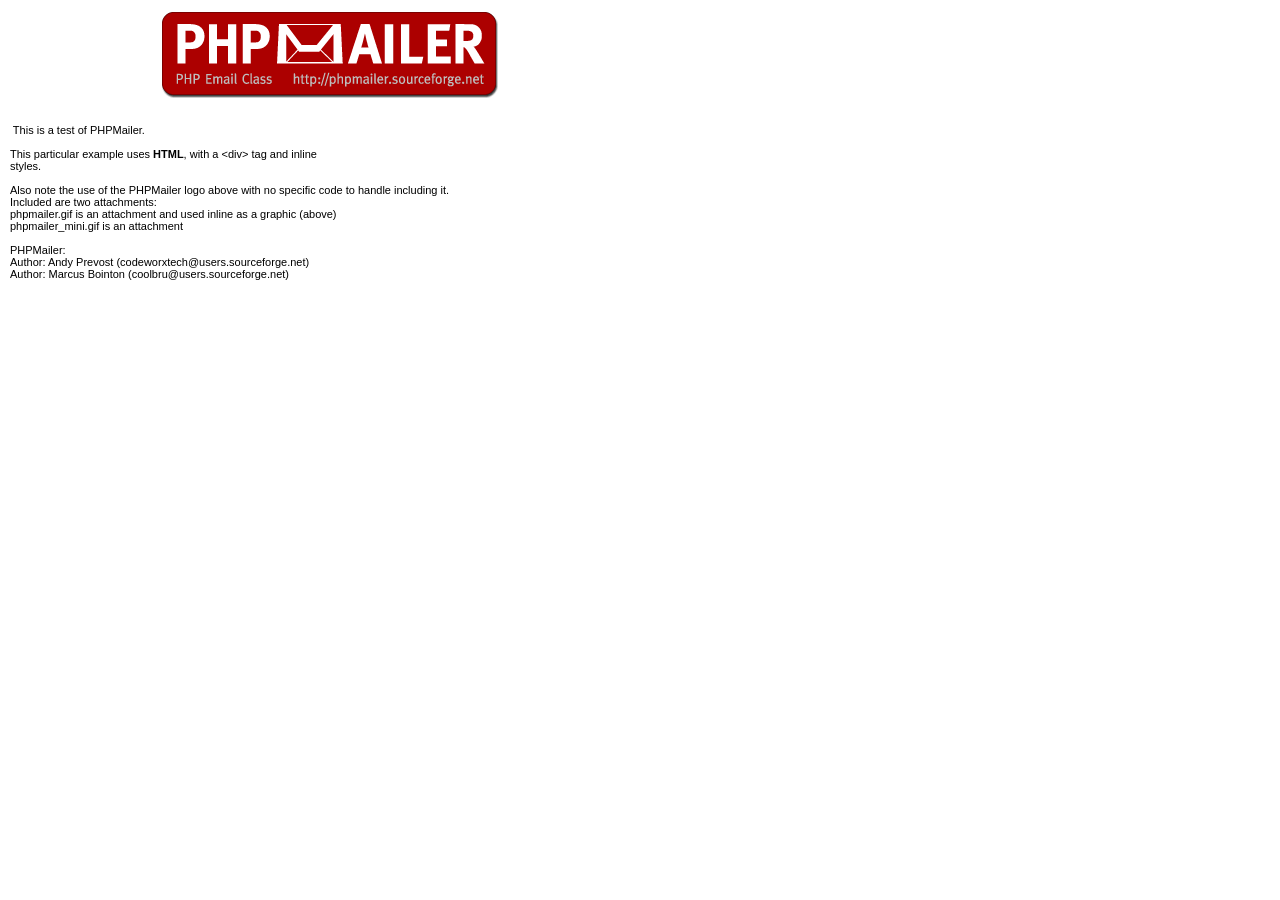
<file: orcamento/phpmailer/examples/contents.html>
<body style="margin: 10px;">
<div style="width: 640px; font-family: Arial, Helvetica, sans-serif; font-size: 11px;">
<div align="center"><img src="images/phpmailer.gif" style="height: 90px; width: 340px"></div><br>
<br>
&nbsp;This is a test of PHPMailer.<br>
<br>
This particular example uses <strong>HTML</strong>, with a &lt;div&gt; tag and inline<br>
styles.<br>
<br>
Also note the use of the PHPMailer logo above with no specific code to handle
including it.<br />
Included are two attachments:<br />
phpmailer.gif is an attachment and used inline as a graphic (above)<br />
phpmailer_mini.gif is an attachment<br />
<br />
PHPMailer:<br />
Author: Andy Prevost (codeworxtech@users.sourceforge.net)<br />
Author: Marcus Bointon (coolbru@users.sourceforge.net)<br />
</div>
</body>
</file>
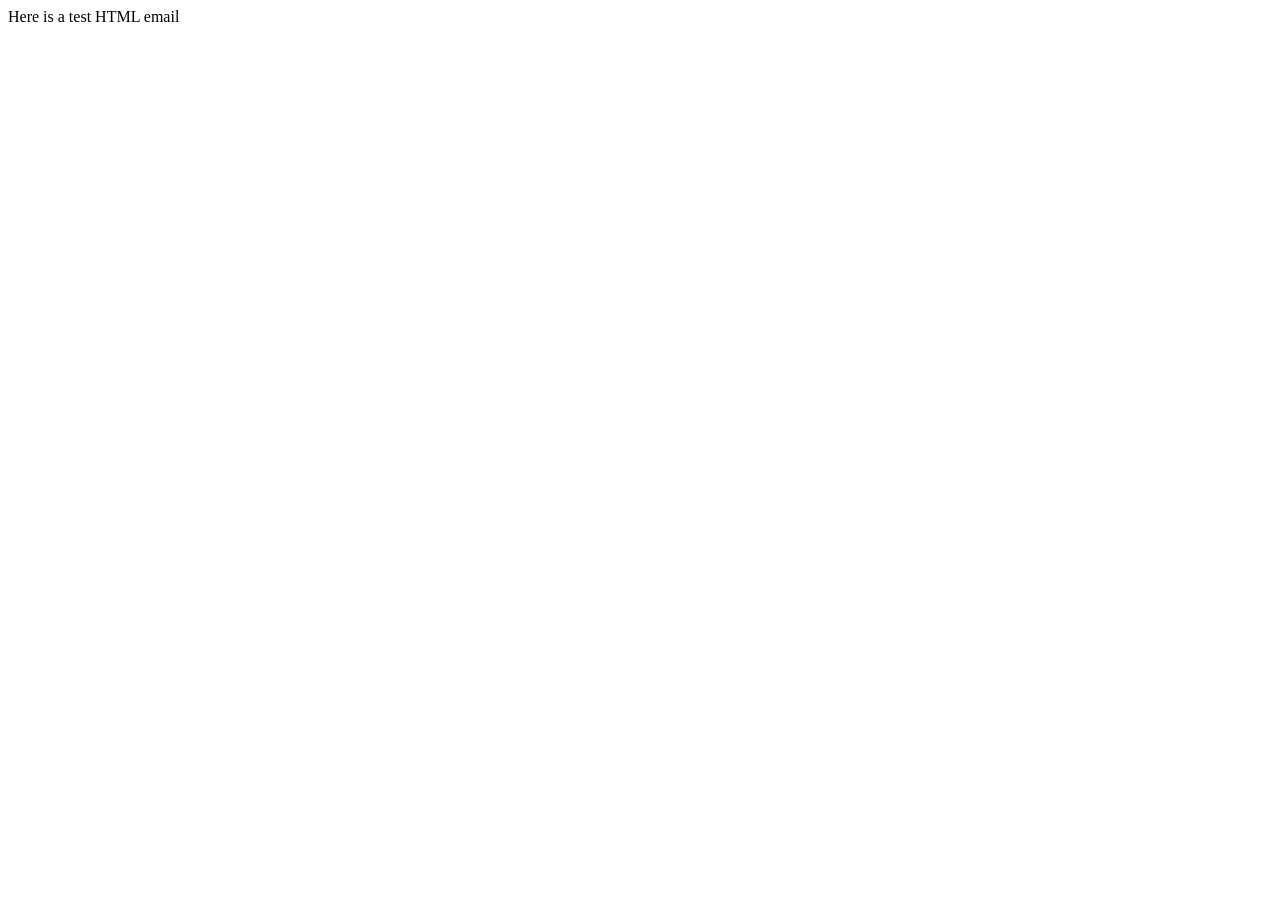
<file: orcamento/phpmailer/test/contents.html>
<!DOCTYPE HTML PUBLIC "-//W3C//DTD HTML 4.01 Transitional//EN">
<html>
  <head>
    <title>Email test</title>
    <meta http-equiv="Content-Type" content="text/html; charset=UTF-8">
  </head>
  <body>
	<p>Here is a test HTML email</p>
  </body>
</html>
</file>
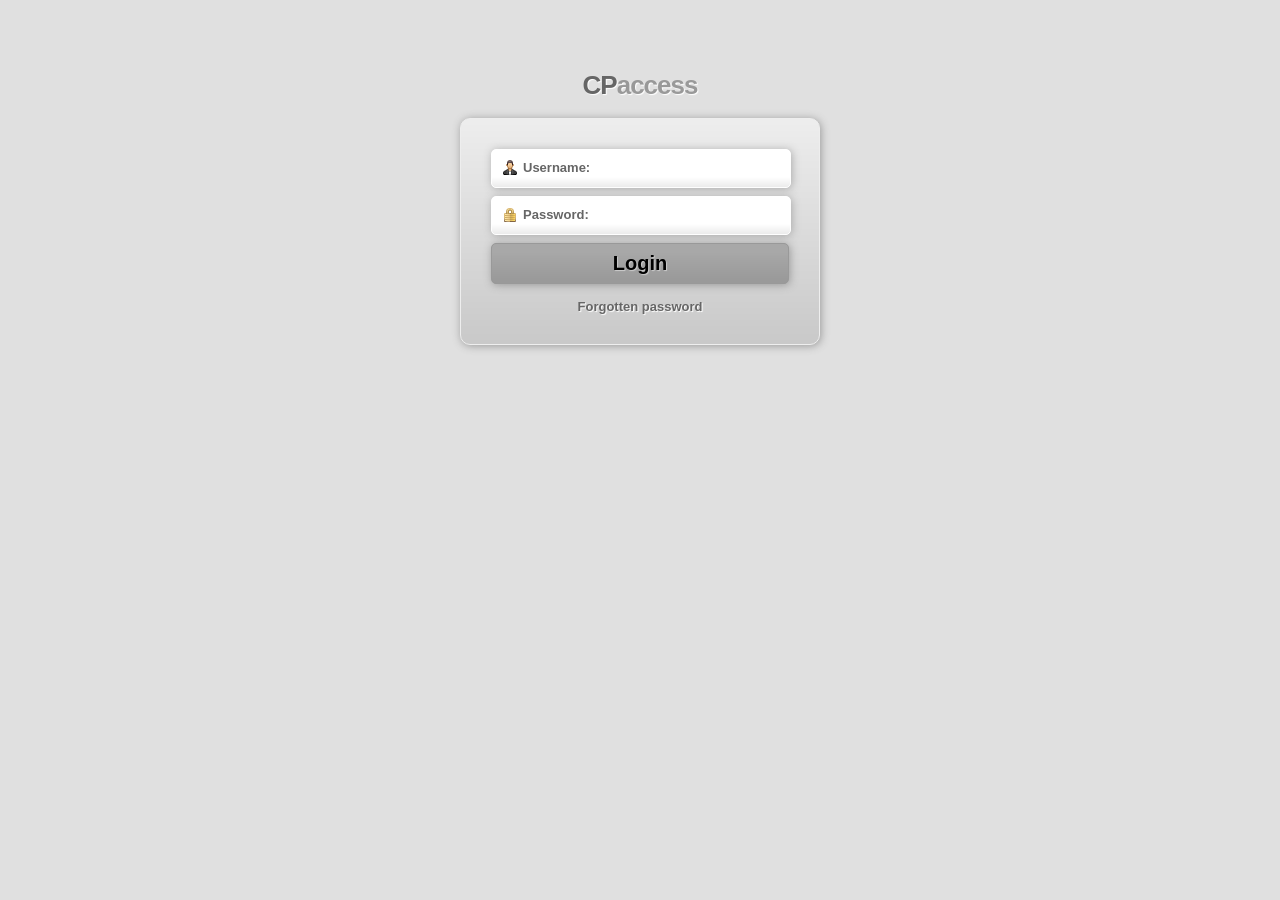
<file: painel/admin/admin_cp_2/login.html>
<!DOCTYPE html PUBLIC "-//W3C//DTD XHTML 1.0 Transitional//EN" "http://www.w3.org/TR/xhtml1/DTD/xhtml1-transitional.dtd">
<html xmlns="http://www.w3.org/1999/xhtml">
<head>
<meta http-equiv="Content-Type" content="text/html; charset=utf-8" />
<title>CP Login</title>
<link href="./styles/login.css" rel="stylesheet" type="text/css" />
<meta http-equiv="Content-Type" content="text/html; charset=utf-8" /></head>
<body>
	<div id="logincontainer">
    	<h1>CP<span>access</span></h1>
        <div id="loginbox">
        	<form action="./index.html" />
                <div class="inputcontainer">
                    <img src="./images/icons/icon_username.png" alt="Username" />
                    <label for="username">Username:</label>
                    <input type="text" id="username" />
                </div>
                <div class="inputcontainer">
                    <img src="./images/icons/icon_locked.png" alt="Password" />
                    <label for="password">Password:</label>
                    <input type="password" id="password" />
                </div>
                <input type="submit" value="Login" class="loginsubmit" />
                <p><a href="#">Forgotten password</a></p>
            </form>
        </div>
    </div>
</body>
</html>
</file>
<file: fonts/century_gothic/specimen_files/specimen_stylesheet.css>
@import url('grid_12-825-55-15.css');

/*  
	CSS Reset by Eric Meyer - Released under Public Domain
    http://meyerweb.com/eric/tools/css/reset/
*/
html, body, div, span, applet, object, iframe,
h1, h2, h3, h4, h5, h6, p, blockquote, pre,
a, abbr, acronym, address, big, cite, code,
del, dfn, em, font, img, ins, kbd, q, s, samp,
small, strike, strong, sub, sup, tt, var,
b, u, i, center, dl, dt, dd, ol, ul, li,
fieldset, form, label, legend, table, 
caption, tbody, tfoot, thead, tr, th, td 
                  {margin: 0;padding: 0;border: 0;outline: 0;
                  font-size: 100%;vertical-align: baseline;
                  background: transparent;}
body              {line-height: 1;}
ol, ul            {list-style: none;}
blockquote, q     {quotes: none;}
blockquote:before, blockquote:after,
q:before, q:after {content: '';	content: none;}
:focus            {outline: 0;}
ins               {text-decoration: none;}
del               {text-decoration: line-through;}
table             {border-collapse: collapse;border-spacing: 0;}




body {
	color: #000;
	background-color: #dcdcdc;
}

a {
	text-decoration: none;
	color: #1883ba;
}

h1{
	font-size: 32px;
	font-weight: normal;
	font-style: normal;
	margin-bottom: 18px;
}

h2{
	font-size: 18px;
}

#container {
	width: 865px;
	margin: 0px auto;
}


#header {
	padding: 20px;
	font-size: 36px;
	background-color: #000;
	color: #fff;
}

#header span {
	color: #666;
}
#main_content {
	background-color: #fff;
	padding: 60px 20px 20px;
}


#footer p {
	margin: 0;
	padding-top: 10px;
	padding-bottom: 50px;
	color: #333;
	font: 10px Arial, sans-serif;
}

.tabs {
	width: 100%;
	height: 31px;
	background-color: #444;
}
.tabs li {
	float:  left;
	margin: 0;
	overflow: hidden;
	background-color: #444;
}
.tabs li a {
	display: block;
	color: #fff;
	text-decoration: none;
	font: bold 11px/11px 'Arial';
	text-transform: uppercase;
	padding: 10px 15px;
	border-right: 1px solid #fff;
}

.tabs li a:hover {
		background-color: #00b3ff;

}

.tabs li.active a {
	color:  #000;
	background-color: #fff;
}



div.huge {
	
	font-size: 300px;
	line-height: 1em;
	padding: 0;
	letter-spacing: -.02em;
	overflow: hidden;
}
div.glyph_range {
	font-size: 72px;
	line-height: 1.1em;
}

.size10{ font-size: 10px; }
.size11{ font-size: 11px; }
.size12{ font-size: 12px; }
.size13{ font-size: 13px; }
.size14{ font-size: 14px; }
.size16{ font-size: 16px; }
.size18{ font-size: 18px; }
.size20{ font-size: 20px; }
.size24{ font-size: 24px; }
.size30{ font-size: 30px; }
.size36{ font-size: 36px; }
.size48{ font-size: 48px; }
.size60{ font-size: 60px; }
.size72{ font-size: 72px; }
.size90{ font-size: 90px; }


.psample_row1 {	height: 120px;}
.psample_row1 {	height: 120px;}
.psample_row2 {	height: 160px;}
.psample_row3 {	height: 160px;}
.psample_row4 {	height: 160px;}

.psample {
	overflow: hidden;
	position: relative;
}
.psample p {
	line-height: 1.3em;
	display: block;
	overflow: hidden;
	margin: 0;
}

.psample span {
	margin-right: .5em;
}

.white_blend {
	width: 100%;
	height: 61px;
	background-image: url([data-uri]);
	position: absolute;
	bottom: 0;
}
.black_blend {
	width: 100%;
	height: 61px;
	background-image: url([data-uri]);
	position: absolute;
	bottom: 0;
}
.fullreverse {
	background:  #000 !important;
	color:  #fff !important;
	margin-left: -20px;
	padding-left: 20px;
	margin-right: -20px;
	padding-right: 20px;
	padding: 20px;
	margin-bottom:0;
}


.sample_table td {
	padding-top: 3px;
	padding-bottom:5px;
	padding-left: 5px;
	vertical-align: middle;
	line-height: 1.2em;
}

.sample_table td:first-child {
	background-color: #eee;
	text-align: right;
	padding-right: 5px;
	padding-left: 0;
	padding: 5px;
	font: 11px/12px "Courier New", Courier, mono;
}

code {
	white-space: pre;
	background-color: #eee;
	display: block;
	padding: 10px;
	margin-bottom: 18px;
	overflow: auto;
}


.bottom,.last 	{margin-bottom:0 !important; padding-bottom:0 !important;}

.box  { 
  padding: 18px; 
  margin-bottom: 18px; 
  background: #eee; 
}

.reverse,.reversed { background:  #000 !important;color:  #fff !important; border: none !important;}

#bodycomparison {
	position: relative;
	overflow: hidden;
	font-size: 72px;
	height: 90px;
	white-space: nowrap;
}

#bodycomparison div{
	font-size: 72px;
	line-height: 90px;
	display: inline;
	margin: 0 15px 0 0;
	padding: 0;
}

#bodycomparison div span{
	font: 10px Arial;
	position: absolute;
	left: 0;
}
#xheight {
	float: none;
	position: absolute;
	color: #d9f3ff;
	font-size: 72px;
	line-height: 90px;
}

.fontbody {
 position: relative;
}
.arialbody{
	font-family: Arial;
	position: relative;
}
.verdanabody{
	font-family: Verdana;
	position: relative;
}
.georgiabody{
	font-family: Georgia;
	position: relative;
}

/* @group Layout page
 */

#layout h1 {
	font-size: 36px;
	line-height: 42px;
	font-weight: normal;
	font-style: normal;
}

#layout h2 {
	font-size: 24px;
	line-height: 23px;
	font-weight: normal;
	font-style: normal;
}

#layout h3 {
	font-size: 22px;
	line-height: 1.4em;
	margin-top: 1em;
	font-weight: normal;
	font-style: normal;
}


#layout p.byline {
	font-size: 12px;
	margin-top: 18px;
	line-height: 12px;
	margin-bottom: 0;
}
#layout p {
	font-size: 14px;
	line-height: 21px;
	margin-bottom: .5em;
}

#layout p.large{
	font-size: 18px;
	line-height: 26px;
}

#layout .sidebar p{
	font-size: 12px;
	line-height: 1.4em;
}

#layout p.caption {
	font-size: 10px;
	margin-top: -16px;
	margin-bottom: 18px;
}

/* @end */

/* @group Glyphs */

#glyph_chart div{
	background-color: #d9f3ff;
	color: black;
	float: left;
	font-size: 36px;
	height: 1.2em;
	line-height: 1.2em;
	margin-bottom: 1px;
	margin-right: 1px;
	text-align: center;
	width: 1.2em;
	position: relative;
	padding: .6em .2em .2em;
}

#glyph_chart div p {
	position: absolute;
	left: 0;
	top: 0;
	display: block;
	text-align: center;
	font: bold 9px Arial, sans-serif;
	background-color: #3a768f;
	width: 100%;
	color: #fff;
	padding: 2px 0;
}


#glyphs h1 {
	font-family: Arial, sans-serif;
}
/* @end */

/* @group Installing */

#installing {
	font: 13px Arial, sans-serif;
}

#installing p,
#glyphs p{
	line-height: 1.2em;
	margin-bottom: 18px;
	font: 13px Arial, sans-serif;
}



#installing h3{
	font-size: 15px;
	margin-top: 18px;
}

/* @end */

#rendering h1 {
	font-family: Arial, sans-serif;
}
.render_table td {
	font: 11px "Courier New", Courier, mono;
	vertical-align: middle;
}
</file>
<file: fonts/century_gothic/stylesheet.css>
/* Generated by Font Squirrel (http://www.fontsquirrel.com) on December 13, 2013 */



@font-face {
    font-family: 'century_gothicregular';
    src: url('century_gothic-webfont.eot');
    src: url('century_gothic-webfont.eot?#iefix') format('embedded-opentype'),
         url('century_gothic-webfont.woff') format('woff'),
         url('century_gothic-webfont.ttf') format('truetype'),
         url('century_gothic-webfont.svg#century_gothicregular') format('svg');
    font-weight: normal;
    font-style: normal;

}
</file>
<file: painel/admin/admin_cp_2/styles/login.css>
body {background: #e0e0e0; margin: 0; padding: 0; font-size: 13px; font-family: Arial, Helvetica, sans-serif; color: #666}
	
		#logincontainer {width: 380px; margin: 70px auto 0 auto; text-align: center; text-shadow: 1px 1px 1px #fff}
			h1 {letter-spacing: -1px}
				h1 span {color: #999}
			a {text-decoration: none; color: #666}
				a:hover {color: #444}
			input {border: none; background: #fff; font-family: Arial, Helvetica, sans-serif}
			p, form {padding: 0; margin: 0}
			
			#loginbox {width: 298px; margin: 0 auto; padding: 30px; border: 1px solid #eee; -moz-box-shadow: 1px 1px 8px #999; box-shadow: 1px 1px 8px #999; -webkit-box-shadow: 1px 1px 8px #999; -moz-border-radius: 10px; border-radius: 10px; -webkit-border-radius: 10px; font-weight: 700; background: #c3c3c3 url(../images/bg_loginbox.png) repeat-x top}
			
				.inputcontainer {width: 278px; border: 1px solid #fff; padding: 10px; background: #fff url(../images/bg_login_input.png) repeat-x bottom; -moz-border-radius: 5px; border-radius: 5px; -webkit-border-radius: 5px; overflow: auto; margin-bottom: 8px; -moz-box-shadow: 1px 1px 8px #aaa; box-shadow: 1px 1px 8px #aaa; -webkit-box-shadow: 1px 1px 8px #aaa}
					.inputcontainer input {margin-left: 5px; width: 145px}
					.inputcontainer img, .inputcontainer label, .inputcontainer input {float: left; margin-right: 5px}
					
				.loginsubmit {width: 298px; border: 1px solid #999; background: #a8a8a8 url(../images/bg_login_btn.png) repeat-x top; font-size: 20px; padding: 8px 0; -moz-border-radius: 5px; border-radius: 5px; -webkit-border-radius: 5px; text-shadow: 1px 1px 1px #ccc; font-weight: 700; -moz-box-shadow: 1px 1px 8px #999; box-shadow: 1px 1px 8px #999; -webkit-box-shadow: 1px 1px 8px #999; margin-bottom: 15px}
					.loginsubmit:hover {cursor: pointer; background: #999}
</file>
